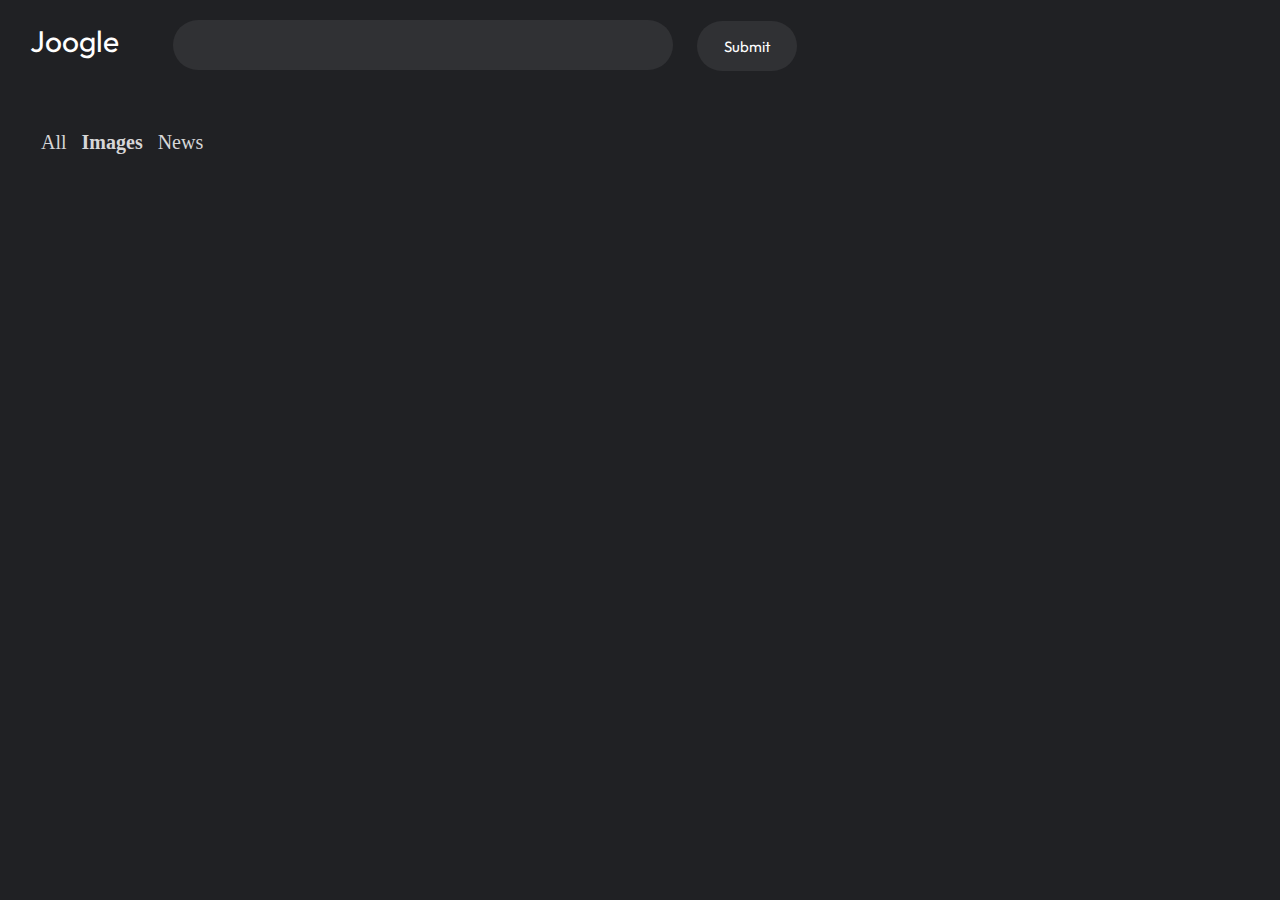
<file: imagesPage/images.html>
<!DOCTYPE html>
<html lang="en">
<head>
    <meta charset="UTF-8">
    <meta http-equiv="X-UA-Compatible" content="IE=edge">
    <meta name="viewport" content="width=device-width, initial-scale=1.0">
    <link rel="stylesheet" href="/imagesPage/images.css">
    <title>Image Search</title>
</head>
<body>
    <form action="">
    <span id="logo">Joogle</span> 
    <input type="text" name="" id="search">
<!-- <span><i class="fas fa-microphone-alt"></i><i class="fas fa-search"></i></span> -->
    
    <input type="submit" name="" id="submitBtn" placeholder="Submit">
    
    <div>
        <nav id ="nav">
            <a href="/index.html">All</a>
            <a href="/imagesPage/images.html"><strong>Images</strong></a>
            <a href="#">News</a>
        </nav>
        <div id="imageContainer">

        </div>
    </form>
    </div>
    </div>
    <script src="images.js"></script>
</body>
</html>
</file>
<file: imagesPage/images.css>
@import url("https://fonts.googleapis.com/css2?family=Arsenal&family=Outfit&family=Roboto&display=swap");

* {
  margin: 0px;
  padding: 0px;
  box-sizing: border-box;
  background-color: #202124;
}

#logo {
  font-family: "Outfit", sans-serif;
  font-size: 30px;
  color: white;
  margin: 30px;
  padding-top: 20px;
}

input#search {
  width: 500px;
  height: 50px;
  margin: 20px;
  border-radius: 30px;
  color: white;
  background-color: #303134;
  text-align: center;
  font-size: 20px;
  border: none;
}

#submitBtn {
  height: 50px;
  width: 100px;
  border-radius: 25px;
  border: none;
  background-color: #303134;
  color: white;
  font-family: "Outfit", sans-serif;
  font-size: 15px;
}

#description {
  color: #d6d6d7;
  font-size: 17px;
  margin: 1px;
  font-family: "Roboto", sans-serif;
}
h3 {
  font-size: 20px;
  font-weight: bold;
  margin: 1px;
  color: #8bb5f7;
  text-decoration: none;
}

h3:hover {
  text-decoration: underline;
}

a#link {
  font-size: 15px;
}

a:link {
  color: #d6d6d7;
  text-decoration: none;
}
h3:visited {
  color: rgb(219, 115, 219);
}

a:visited {
  color: #d6d6d7;
}

div {
  padding: 10px 10px 10px 10px;
  margin: 1px;
}
#linkText {
  font-size: 12px;
  position: absolute;
  padding: 10px;
  margin: 10px;
  text-overflow: ellipsis;
  white-space: nowrap;
  overflow: hidden;
}

img {
  width: 250px;
  height: 200px;
  padding: 20px;
  background-position: center;
  background-size: cover;
}

nav {
  padding: 10px;
  margin: 20px;
  font-size: 20px;
  word-spacing: 10px;
}
</file>
